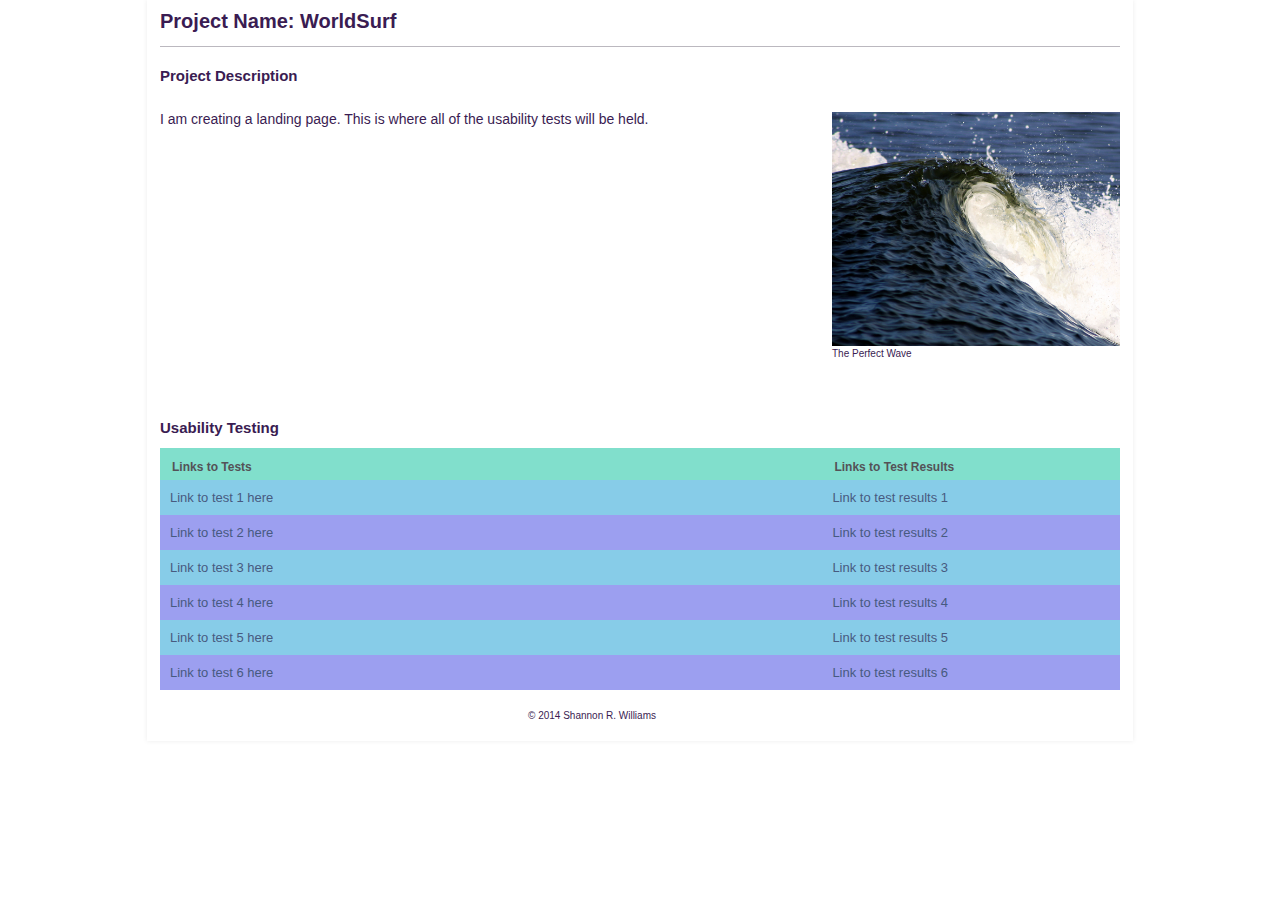
<file: index.html>
<!DOCTYPE html>
<!--[if lt IE 7]>      <html class="no-js lt-ie9 lt-ie8 lt-ie7"> <![endif]-->
<!--[if IE 7]>         <html class="no-js lt-ie9 lt-ie8"> <![endif]-->
<!--[if IE 8]>         <html class="no-js lt-ie9"> <![endif]-->
<!--[if gt IE 8]><!--> 
<html class="no-js"> <!--<![endif]-->
<head>
    <meta charset="utf-8">
    <title>WiU Template</title>
    <meta name="description" content="">
    <meta name="viewport" content="width=device-width">
    <link rel="stylesheet" href="css/main.css">
</head>
<body>

<div id="wrapper">
  <header>
     <h1>Project Name: WorldSurf</h1>
  </header>
  <section class="main">
    <h2 class="desc-title">Project Description</h2>
    <!-- added my own description of the project -->
    <p class="description">I am creating a landing page.  This is where all of the usability tests will be held.</p>
    <figure>
    <!--   added my own image and caption  -->
      <img src="img/waves.jpg" alt="waves"  />
      <figcaption>The Perfect Wave</figcaption>    
    </figure>
  </section>
  <section class="sec">
    <h2>Usability Testing</h2>
    <table id="tests">
       <thead>
          <tr>
            <th>Links to Tests</th>
            <th>Links to Test Results</th> 
          </tr>
       </thead>
       <tbody>
          <tr class="odd">
             <td><a href="#">Link to test 1 here</a></td>
             <td><a href="">Link to test results 1</a></td>
          </tr>
          <tr>
             <td><a href="#">Link to test 2 here</a></td>
             <td><a href="">Link to test results 2</a></td>
          </tr>
          <tr class="odd">
             <td><a href="#">Link to test 3 here</a></td>
             <td><a href="">Link to test results 3</a></td>
          </tr>
          <tr>
             <td><a href="#">Link to test 4 here</a></td>
             <td><a href="#">Link to test results 4</a></td>
          </tr>
          <tr class="odd">
             <td><a href="#">Link to test 5 here</a></td>
             <td><a href="#">Link to test results 5</a></td>
          </tr>
          <!-- start link -->
          <tr>
             <td><a href="#">Link to test 6 here</a></td>
             <td><a href="#">Link to test results 6</a></td>
          </tr>
          <!-- end link -->
          <!-- to add a new link copy from start link to end link and paste here-->
       </tbody>
    </table>
  </section>
  
  <footer> &copy; 2014 Shannon R. Williams</footer>
  </div> <!-- #wrapper div ends here-->
</body>
</html>
</file>
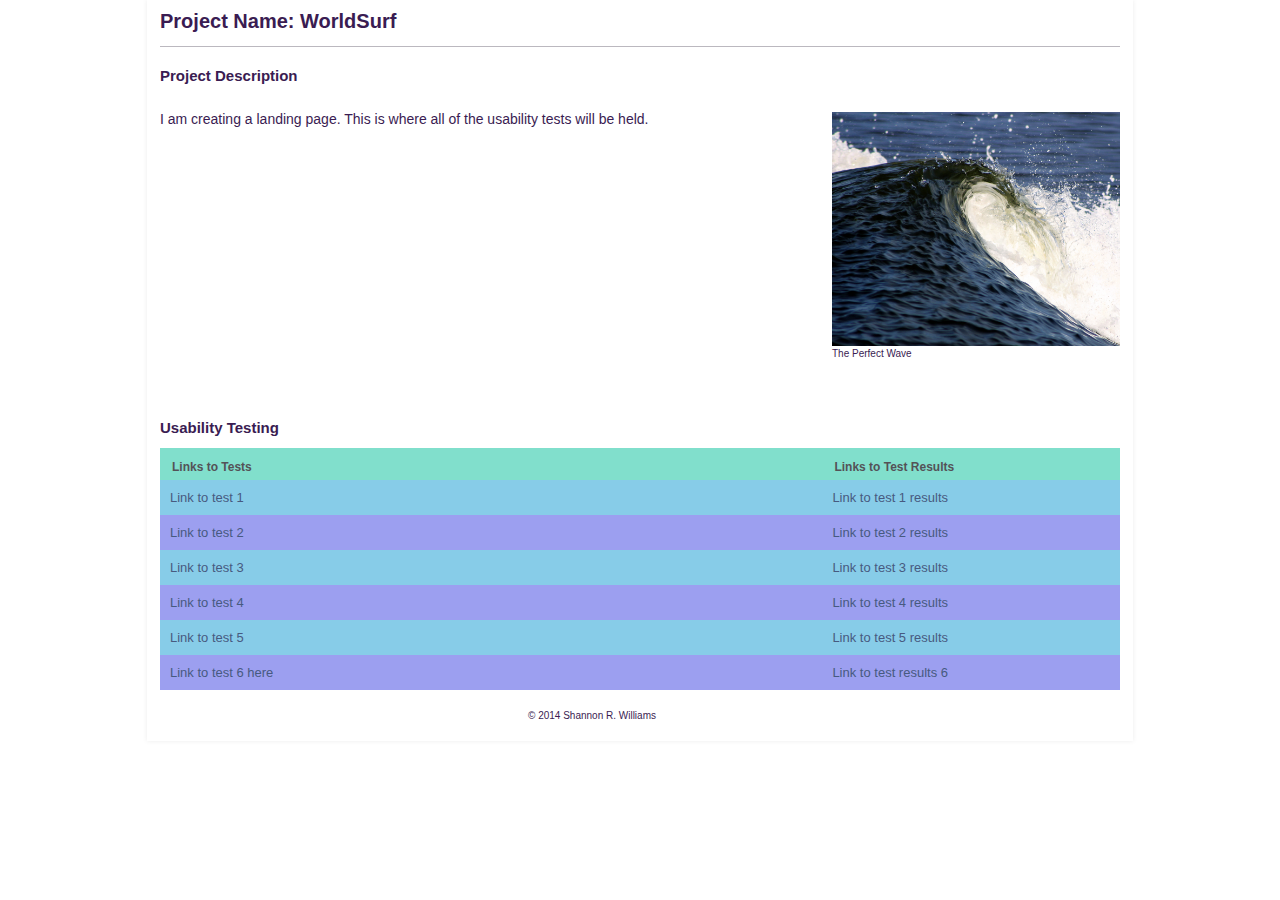
<file: landing-page/index.html>
<!DOCTYPE html>
<!--[if lt IE 7]>      <html class="no-js lt-ie9 lt-ie8 lt-ie7"> <![endif]-->
<!--[if IE 7]>         <html class="no-js lt-ie9 lt-ie8"> <![endif]-->
<!--[if IE 8]>         <html class="no-js lt-ie9"> <![endif]-->
<!--[if gt IE 8]><!--> 
<html class="no-js"> <!--<![endif]-->
<head>
    <meta charset="utf-8">
    <title>WiU Template</title>
    <meta name="description" content="">
    <meta name="viewport" content="width=device-width">
    <link rel="stylesheet" href="css/main.css">
</head>
<body>

<div id="wrapper">
  <header>
     <h1>Project Name: WorldSurf</h1>
  </header>
  <section class="main">
    <h2 class="desc-title">Project Description</h2>
    <!-- added my own description of the project -->
    <p class="description">I am creating a landing page.  This is where all of the usability tests will be held.</p>
    <figure>
    <!--   added my own image and caption  -->
      <img src="img/waves.jpg" alt="waves"  />
      <figcaption>The Perfect Wave</figcaption>    
    </figure>
  </section>
  <section class="sec">
    <h2>Usability Testing</h2>
    <table id="tests">
       <thead>
          <tr>
            <th>Links to Tests</th>
            <th>Links to Test Results</th> 
          </tr>
       </thead>
       <tbody>
          <tr class="odd">
             <td><a href="https://usabilityhub.com/do/63539711d6c3/30c4">Link to test 1</a></td>
             <td><a href="https://usabilityhub.com/tests/63539711d6c3/results/bb4251cf240d">Link to test 1 results</a></td>
          </tr>
          <tr>
             <td><a href="https://usabilityhub.com/do/6f3fff367954/83db">Link to test 2</a></td>
             <td><a href="https://usabilityhub.com/tests/6f3fff367954/results/5fa03c718b42">Link to test 2 results</a></td>
          </tr>
          <tr class="odd">
             <td><a href="https://usabilityhub.com/do/23938bad07c9/1eae">Link to test 3</a></td>
             <td><a href="https://usabilityhub.com/tests/23938bad07c9/results/db36e02d6483">Link to test 3 results</a></td>
          </tr>
          <tr>
             <td><a href="https://usabilityhub.com/do/199ec8f0f47d/d091">Link to test 4</a></td>
             <td><a href="https://usabilityhub.com/tests/199ec8f0f47d/results/bbc92a94c68f">Link to test 4 results</a></td>
          </tr>
          <tr class="odd">
             <td><a href="https://usabilityhub.com/do/4c72bb624f3e/87fd">Link to test 5</a></td>
             <td><a href="https://usabilityhub.com/tests/4c72bb624f3e/results/b186015cc3f7">Link to test 5 results</a></td>
          </tr>
          <!-- start link -->
          <tr>
             <td><a href="#">Link to test 6 here</a></td>
             <td><a href="#">Link to test results 6</a></td>
          </tr>
          <!-- end link -->
          <!-- to add a new link copy from start link to end link and paste here-->
       </tbody>
    </table>
  </section>
  
  <footer> &copy; 2014 Shannon R. Williams</footer>
  </div> <!-- #wrapper div ends here-->
</body>
</html>
</file>
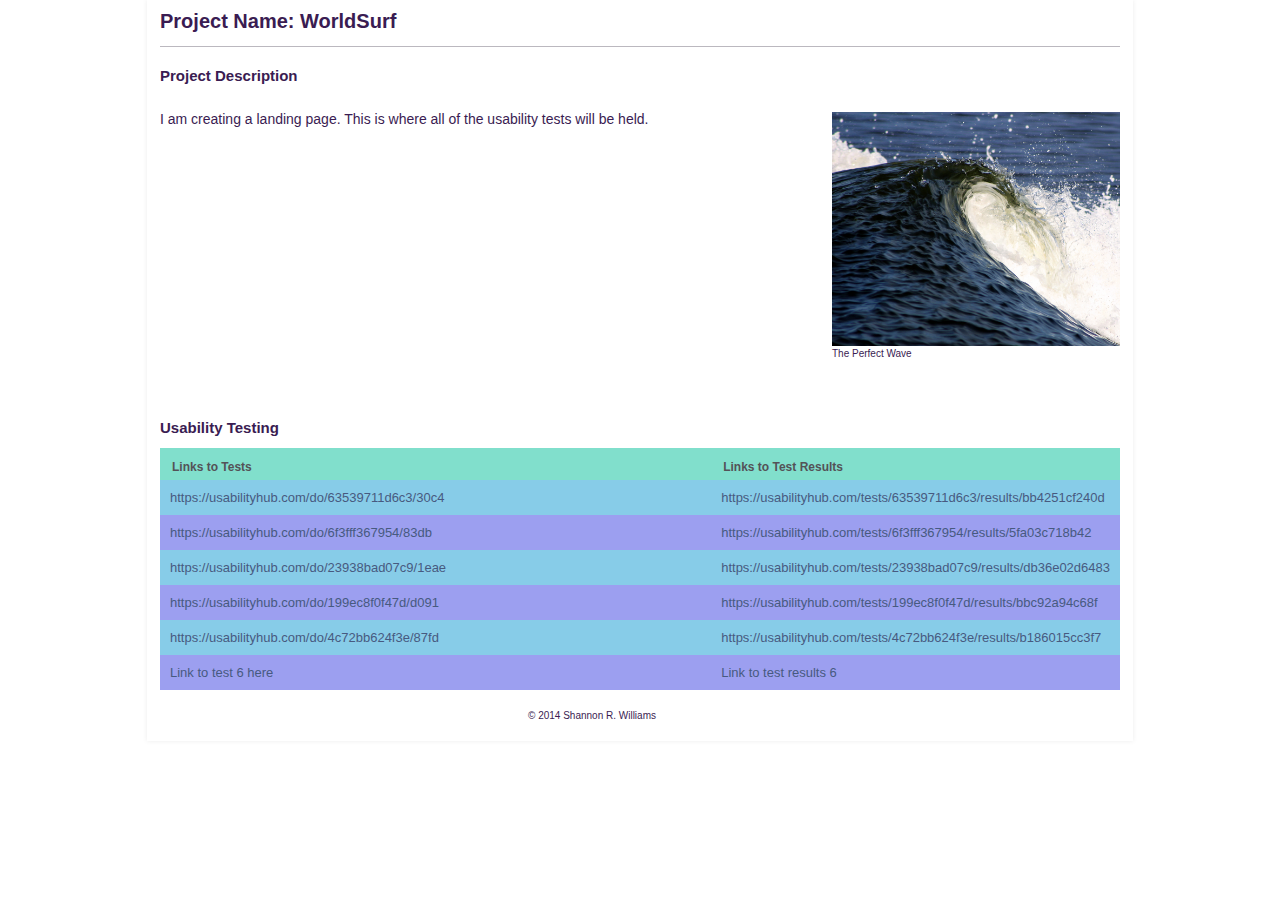
<file: WiU-11-14-B6-Williams-Shannon/index.html>
<!DOCTYPE html>
<!--[if lt IE 7]>      <html class="no-js lt-ie9 lt-ie8 lt-ie7"> <![endif]-->
<!--[if IE 7]>         <html class="no-js lt-ie9 lt-ie8"> <![endif]-->
<!--[if IE 8]>         <html class="no-js lt-ie9"> <![endif]-->
<!--[if gt IE 8]><!--> 
<html class="no-js"> <!--<![endif]-->
<head>
    <meta charset="utf-8">
    <title>WiU Template</title>
    <meta name="description" content="">
    <meta name="viewport" content="width=device-width">
    <link rel="stylesheet" href="css/main.css">
</head>
<body>

<div id="wrapper">
  <header>
     <h1>Project Name: WorldSurf</h1>
  </header>
  <section class="main">
    <h2 class="desc-title">Project Description</h2>
    <!-- added my own description of the project -->
    <p class="description">I am creating a landing page.  This is where all of the usability tests will be held.</p>
    <figure>
    <!--   added my own image and caption  -->
      <img src="img/waves.jpg" alt="waves"  />
      <figcaption>The Perfect Wave</figcaption>    
    </figure>
  </section>
  <section class="sec">
    <h2>Usability Testing</h2>
    <table id="tests">
       <thead>
          <tr>
            <th>Links to Tests</th>
            <th>Links to Test Results</th> 
          </tr>
       </thead>
       <tbody>
          <tr class="odd">
             <td><a href="#">https://usabilityhub.com/do/63539711d6c3/30c4</a></td>
             <td><a href="">https://usabilityhub.com/tests/63539711d6c3/results/bb4251cf240d</a></td>
          </tr>
          <tr>
             <td><a href="#">https://usabilityhub.com/do/6f3fff367954/83db</a></td>
             <td><a href="">https://usabilityhub.com/tests/6f3fff367954/results/5fa03c718b42</a></td>
          </tr>
          <tr class="odd">
             <td><a href="#">https://usabilityhub.com/do/23938bad07c9/1eae</a></td>
             <td><a href="">https://usabilityhub.com/tests/23938bad07c9/results/db36e02d6483</a></td>
          </tr>
          <tr>
             <td><a href="#">https://usabilityhub.com/do/199ec8f0f47d/d091</a></td>
             <td><a href="#">https://usabilityhub.com/tests/199ec8f0f47d/results/bbc92a94c68f</a></td>
          </tr>
          <tr class="odd">
             <td><a href="#">https://usabilityhub.com/do/4c72bb624f3e/87fd</a></td>
             <td><a href="#">https://usabilityhub.com/tests/4c72bb624f3e/results/b186015cc3f7</a></td>
          </tr>
          <!-- start link -->
          <tr>
             <td><a href="#">Link to test 6 here</a></td>
             <td><a href="#">Link to test results 6</a></td>
          </tr>
          <!-- end link -->
          <!-- to add a new link copy from start link to end link and paste here-->
       </tbody>
    </table>
  </section>
  
  <footer> &copy; 2014 Shannon R. Williams</footer>
  </div> <!-- #wrapper div ends here-->
</body>
</html>
</file>
<file: css/main.css>
/*-------------------------------------------  general -------------------------------------------------------*/
body{
	font-size: 62.5%;
	font-family: helvetica, arial, sans-serif;
	color:#3a1c52; /*changes color of the whole text*/
	margin-top: 0;
}
#wrapper{
	width:960px;
	margin: 0 auto;
	padding-left: 1%;
	padding-right: 1%;
	-webkit-box-shadow: 0px 0px 5px #ececec;
	-moz-box-shadow:    0px 0px 5px #ececec;
	box-shadow:         0px 0px 5px #ececec;

}
/*-------------------------------------------  header -------------------------------------------------------*/

header{
	border-bottom: 1px solid #bbb8bf; /*changes color of border under project name*/
}
h1{
	margin-top: 0;
	padding-top: 10px;
}
h2{
	margin-top: 20px;
}
/*-------------------------------------------  table -------------------------------------------------------*/
table{
	background: #9c9ff0;  /*changes color of the background of the table*/
	border-collapse: collapse;
	width: 100%;
}
tr{
	display: table-row;
	border-color: inherit;
}
.odd{
	background: #87cce8; /*changes color of the stripes table*/
}
th{
	text-align: left;
	padding: 1em 1em .5em;
	font-weight: bold;
	font-size: 120%;
	color: #545257;  /*changes color of table hd text*/
	background: #81dfcc; /*changes color of table hd background*/
}
th:first-child{
	/*border-right: 1px solid #6a7680;*/
}
td{
	padding: 1em 1em;
	width: 69%;
}
td:first-child{
	/*border-right: 1px solid #6a7680;*/
}
/*-------------------------------------------  top section-------------------------------------------------------*/
.main{

	overflow: auto;
	/*border-bottom: 1px solid #bbb8bf;*/
}
.main p{
	width: 67.5%;
	float: left;
	font-size: 1.4em;

}
.main figure{
	float: right;
	margin: 15px 0 20px 0;
	width: 30%;

}
figure img{
	width: 100%;
}
.sec{
	clear: both;
	margin-top: 40px;
	
}

/*-------------------------------------------  links -------------------------------------------------------*/
a{
	text-decoration: none;
	font-size: 1.3em;
	color: #475a80;  /*changes color of the links*/
}
a:hover{
	text-decoration: underline;
}
/*-------------------------------------------  footer-------------------------------------------------------*/
footer{
	margin-top: 20px;
	margin-bottom: 20px;
	padding-bottom: 20px;
	text-align: center;
	width: 90%;
}
/* ------------------------------------------- Media Queries -------------------------------------------------------*/


	/* Smaller than standard 960 (devices and browsers) */
	@media only screen and (max-width: 959px) {
		#wrapper{
			width:98%;
		}	
	}
	/* Tablet Portrait size to standard 960 (devices and browsers) */
	@media only screen and (min-width: 768px) and (max-width: 959px) {

		#wrapper{
			width:98%;

		}
		.main figure{
			width: 35%;
		}
		.main figure img{
			width: 100%;	
		}
		.main p{
			width: 60%;	
		}
		td{
			width: 50%;
		}
	}

	/* All Mobile Sizes (devices and browser) */
	@media only screen and (max-width: 767px) {
		#wrapper{
			width: 95%;
	
		}
		.main, header, h2{
			padding-left: 1%;
			padding-right: 1%;
		}
		.main figure{
			width: 100%;
			float: right;
		}
		.main p{
			width: 98%;
		}
		.main figure img{
			width: 100%;
		}
		td{
			width: 50%;
		}
	}

	/* Mobile Landscape Size to Tablet Portrait (devices and browsers) */
	@media only screen and (min-width: 480px) and (max-width: 767px) {
		#wrapper{
			width: 98%;
			min-width: 480px;
			max-width: 767px;
		}
		.main p{
			width: 100%;
		}
		td{

			width: 50%;
		}
	}
	/* Mobile Portrait Size to Mobile Landscape Size (devices and browsers) */
	@media only screen and (max-width: 479px) {
		#wrapper{
			width: 96%;
		}
		figure {
			display: none;
		}
		figcaption{
			display: none;
		}
		.sec{
			margin-top: 10px;
		}
		tr{
			height: 44px;
			line-height: 44px;
		}
		td{
			width: 50%;
			
		}
	}
</file>
<file: landing-page/css/main.css>
/*-------------------------------------------  general -------------------------------------------------------*/
body{
	font-size: 62.5%;
	font-family: helvetica, arial, sans-serif;
	color:#3a1c52; /*changes color of the whole text*/
	margin-top: 0;
}
#wrapper{
	width:960px;
	margin: 0 auto;
	padding-left: 1%;
	padding-right: 1%;
	-webkit-box-shadow: 0px 0px 5px #ececec;
	-moz-box-shadow:    0px 0px 5px #ececec;
	box-shadow:         0px 0px 5px #ececec;

}
/*-------------------------------------------  header -------------------------------------------------------*/

header{
	border-bottom: 1px solid #bbb8bf; /*changes color of border under project name*/
}
h1{
	margin-top: 0;
	padding-top: 10px;
}
h2{
	margin-top: 20px;
}
/*-------------------------------------------  table -------------------------------------------------------*/
table{
	background: #9c9ff0;  /*changes color of the background of the table*/
	border-collapse: collapse;
	width: 100%;
}
tr{
	display: table-row;
	border-color: inherit;
}
.odd{
	background: #87cce8; /*changes color of the stripes table*/
}
th{
	text-align: left;
	padding: 1em 1em .5em;
	font-weight: bold;
	font-size: 120%;
	color: #545257;  /*changes color of table hd text*/
	background: #81dfcc; /*changes color of table hd background*/
}
th:first-child{
	/*border-right: 1px solid #6a7680;*/
}
td{
	padding: 1em 1em;
	width: 69%;
}
td:first-child{
	/*border-right: 1px solid #6a7680;*/
}
/*-------------------------------------------  top section-------------------------------------------------------*/
.main{

	overflow: auto;
	/*border-bottom: 1px solid #bbb8bf;*/
}
.main p{
	width: 67.5%;
	float: left;
	font-size: 1.4em;

}
.main figure{
	float: right;
	margin: 15px 0 20px 0;
	width: 30%;

}
figure img{
	width: 100%;
}
.sec{
	clear: both;
	margin-top: 40px;
	
}

/*-------------------------------------------  links -------------------------------------------------------*/
a{
	text-decoration: none;
	font-size: 1.3em;
	color: #475a80;  /*changes color of the links*/
}
a:hover{
	text-decoration: underline;
}
/*-------------------------------------------  footer-------------------------------------------------------*/
footer{
	margin-top: 20px;
	margin-bottom: 20px;
	padding-bottom: 20px;
	text-align: center;
	width: 90%;
}
/* ------------------------------------------- Media Queries -------------------------------------------------------*/


	/* Smaller than standard 960 (devices and browsers) */
	@media only screen and (max-width: 959px) {
		#wrapper{
			width:98%;
		}	
	}
	/* Tablet Portrait size to standard 960 (devices and browsers) */
	@media only screen and (min-width: 768px) and (max-width: 959px) {

		#wrapper{
			width:98%;

		}
		.main figure{
			width: 35%;
		}
		.main figure img{
			width: 100%;	
		}
		.main p{
			width: 60%;	
		}
		td{
			width: 50%;
		}
	}

	/* All Mobile Sizes (devices and browser) */
	@media only screen and (max-width: 767px) {
		#wrapper{
			width: 95%;
	
		}
		.main, header, h2{
			padding-left: 1%;
			padding-right: 1%;
		}
		.main figure{
			width: 100%;
			float: right;
		}
		.main p{
			width: 98%;
		}
		.main figure img{
			width: 100%;
		}
		td{
			width: 50%;
		}
	}

	/* Mobile Landscape Size to Tablet Portrait (devices and browsers) */
	@media only screen and (min-width: 480px) and (max-width: 767px) {
		#wrapper{
			width: 98%;
			min-width: 480px;
			max-width: 767px;
		}
		.main p{
			width: 100%;
		}
		td{

			width: 50%;
		}
	}
	/* Mobile Portrait Size to Mobile Landscape Size (devices and browsers) */
	@media only screen and (max-width: 479px) {
		#wrapper{
			width: 96%;
		}
		figure {
			display: none;
		}
		figcaption{
			display: none;
		}
		.sec{
			margin-top: 10px;
		}
		tr{
			height: 44px;
			line-height: 44px;
		}
		td{
			width: 50%;
			
		}
	}
</file>
<file: WiU-11-14-B6-Williams-Shannon/css/main.css>
/*-------------------------------------------  general -------------------------------------------------------*/
body{
	font-size: 62.5%;
	font-family: helvetica, arial, sans-serif;
	color:#3a1c52; /*changes color of the whole text*/
	margin-top: 0;
}
#wrapper{
	width:960px;
	margin: 0 auto;
	padding-left: 1%;
	padding-right: 1%;
	-webkit-box-shadow: 0px 0px 5px #ececec;
	-moz-box-shadow:    0px 0px 5px #ececec;
	box-shadow:         0px 0px 5px #ececec;

}
/*-------------------------------------------  header -------------------------------------------------------*/

header{
	border-bottom: 1px solid #bbb8bf; /*changes color of border under project name*/
}
h1{
	margin-top: 0;
	padding-top: 10px;
}
h2{
	margin-top: 20px;
}
/*-------------------------------------------  table -------------------------------------------------------*/
table{
	background: #9c9ff0;  /*changes color of the background of the table*/
	border-collapse: collapse;
	width: 100%;
}
tr{
	display: table-row;
	border-color: inherit;
}
.odd{
	background: #87cce8; /*changes color of the stripes table*/
}
th{
	text-align: left;
	padding: 1em 1em .5em;
	font-weight: bold;
	font-size: 120%;
	color: #545257;  /*changes color of table hd text*/
	background: #81dfcc; /*changes color of table hd background*/
}
th:first-child{
	/*border-right: 1px solid #6a7680;*/
}
td{
	padding: 1em 1em;
	width: 69%;
}
td:first-child{
	/*border-right: 1px solid #6a7680;*/
}
/*-------------------------------------------  top section-------------------------------------------------------*/
.main{

	overflow: auto;
	/*border-bottom: 1px solid #bbb8bf;*/
}
.main p{
	width: 67.5%;
	float: left;
	font-size: 1.4em;

}
.main figure{
	float: right;
	margin: 15px 0 20px 0;
	width: 30%;

}
figure img{
	width: 100%;
}
.sec{
	clear: both;
	margin-top: 40px;
	
}

/*-------------------------------------------  links -------------------------------------------------------*/
a{
	text-decoration: none;
	font-size: 1.3em;
	color: #475a80;  /*changes color of the links*/
}
a:hover{
	text-decoration: underline;
}
/*-------------------------------------------  footer-------------------------------------------------------*/
footer{
	margin-top: 20px;
	margin-bottom: 20px;
	padding-bottom: 20px;
	text-align: center;
	width: 90%;
}
/* ------------------------------------------- Media Queries -------------------------------------------------------*/


	/* Smaller than standard 960 (devices and browsers) */
	@media only screen and (max-width: 959px) {
		#wrapper{
			width:98%;
		}	
	}
	/* Tablet Portrait size to standard 960 (devices and browsers) */
	@media only screen and (min-width: 768px) and (max-width: 959px) {

		#wrapper{
			width:98%;

		}
		.main figure{
			width: 35%;
		}
		.main figure img{
			width: 100%;	
		}
		.main p{
			width: 60%;	
		}
		td{
			width: 50%;
		}
	}

	/* All Mobile Sizes (devices and browser) */
	@media only screen and (max-width: 767px) {
		#wrapper{
			width: 95%;
	
		}
		.main, header, h2{
			padding-left: 1%;
			padding-right: 1%;
		}
		.main figure{
			width: 100%;
			float: right;
		}
		.main p{
			width: 98%;
		}
		.main figure img{
			width: 100%;
		}
		td{
			width: 50%;
		}
	}

	/* Mobile Landscape Size to Tablet Portrait (devices and browsers) */
	@media only screen and (min-width: 480px) and (max-width: 767px) {
		#wrapper{
			width: 98%;
			min-width: 480px;
			max-width: 767px;
		}
		.main p{
			width: 100%;
		}
		td{

			width: 50%;
		}
	}
	/* Mobile Portrait Size to Mobile Landscape Size (devices and browsers) */
	@media only screen and (max-width: 479px) {
		#wrapper{
			width: 96%;
		}
		figure {
			display: none;
		}
		figcaption{
			display: none;
		}
		.sec{
			margin-top: 10px;
		}
		tr{
			height: 44px;
			line-height: 44px;
		}
		td{
			width: 50%;
			
		}
	}
</file>
